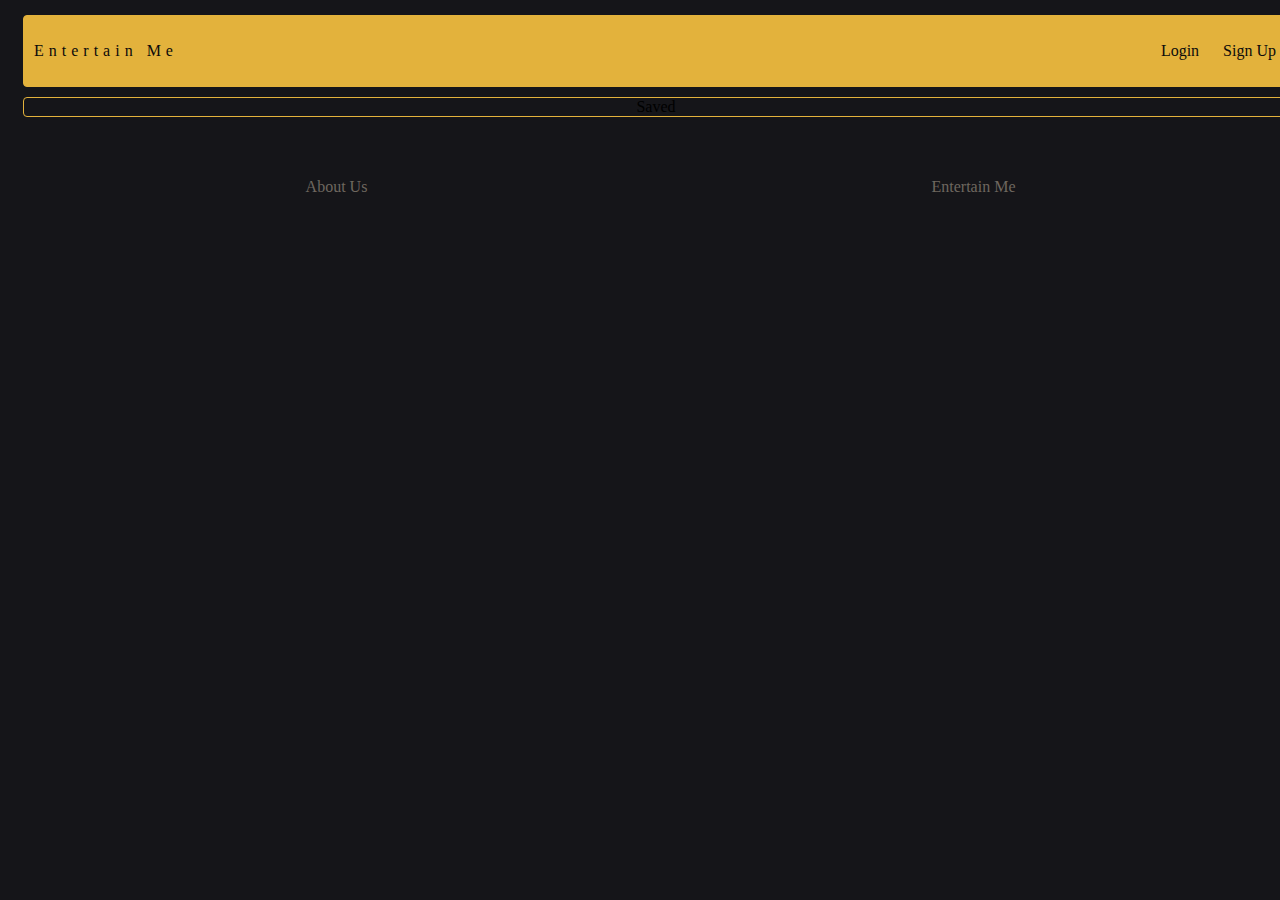
<file: saved.html>
<!DOCTYPE html>
<html lang="en">

<head>
    <meta charset="UTF-8">
    <meta name="viewport" content="width=device-width, initial-scale=1.0">
    <meta http-equiv="X-UA-Compatible" content="ie=edge">
    <link rel="stylesheet" href="./style.css">
    <link href="//db.onlinewebfonts.com/c/5721c258554db5405f1e10d6cbe056d1?family=FrankfurterHigD" rel="stylesheet"
        type="text/css" />
    <!-- <script src="https://www.youtube.com/iframe_api"></script> -->
    <script src="https://code.jquery.com/jquery-3.4.1.min.js"
        integrity="sha256-CSXorXvZcTkaix6Yvo6HppcZGetbYMGWSFlBw8HfCJo=" crossorigin="anonymous"></script>
    <script src="https://cdn.firebase.com/libs/firebaseui/3.5.2/firebaseui.js"></script>
    <link type="text/css" rel="stylesheet" href="https://cdn.firebase.com/libs/firebaseui/3.5.2/firebaseui.css" />
    <link rel="stylesheet" href="./style.css">
    <title>Entertain Me</title>
</head>

<body>
    <div class="wrapper">
        <nav class="container">
            <div class="navHeader">Entertain Me</div>
            <div class="navLinks">
                <ul class="navLinks">
                    <li><a id="navLinks_login" link=''>Login</a></li>
                    <li>Sign Up</li>
                </ul>
            </div>
        </nav>
        <main class="container">
            <div class="main_container">
                <div class="saved_container">
                    <a id="saved">Saved</a>
                    <div class="saved_content">
                        <div class="" id="youtubeVideo"></div>
                    </div>
                </div>
            </div>
        </main>
        <section class="container_footer_left">About Us</section>
        <section class="container_footer_right"><a>Entertain Me</a></section>
    </div>
</body>

</html>
</file>
<file: style.css>
html {
    background-color: #151519;
}

.wrapper {
    height: 100%;
    width: 100%;
    display: grid;
    grid-gap: 10px;
    grid-template-columns: 1fr 1fr;
    margin: 15px;
}
#navLinks_login{
    cursor: pointer;
}
.container {
    border: 1px solid #e3b23c;
    border-radius: 4px;
    height: fit-content;
    overflow: auto;
}
/* Font Design */
@import url(//db.onlinewebfonts.com/c/5721c258554db5405f1e10d6cbe056d1?family=FrankfurterHigD);
nav {
    color: rgb(12, 11, 11);
    background: #e3b23c;
    grid-column: 1/ span 2;
    height: 50px;
    display: flex;
    flex-direction: row;
    justify-content: space-evenly;
    border: 1px;
    border-radius: 4px;
}
/*nav:hover{
    cursor: pointer;
    background: #e3b23c;
}*/
.navLinks {
    margin-left: 20px;
    align-self: center;
    /* justify-self: flex-end; */
}
.navLinks >ul {
    list-style: none;
    justify-self: flex-end;
}
.navLinks>ul>li {
    display: inline-block;
    margin: 10px;
    font-family: 'FrankfurterHigD';
}
.navHeader {
    font-family: 'FrankfurterHigD';
    flex-grow: 1;
    margin: 10px;
    align-self: center;
    text-transform: capitalize;
    letter-spacing: 5px;
}
.navHeader>a{
    text-decoration: none;
    color: black;
}
main {
    grid-column: 1/ span 2;
    width: 100%;
    grid-row: 2;
    display: flex;
    flex-direction: column;
    justify-content: space-evenly;
}
.main_container {
    display: flex;
    margin: auto;
    box-sizing: border-box;
}
.main_container_api {
    flex-grow: 1;
    width: 800px;
    display: flex;
    margin: auto;
    box-sizing: border-box;
    justify-content: center;
    align-items: center;
}
.apiResults {
    width: 100%;
}
/*
The main container will have a collapse
*/
main.expanded {
    min-height: 1000px;
    height: fit-content;
}


#nyt_tmdb {
<<<<<<< HEAD
    font-family: 'FrankfurterHigD';
    font-size: 18px;
    color: #6E675F;
=======
    /*font-family: 'FrankfurterHigD';*/
    font-size: 22px;
    color: #a39594;
>>>>>>> 3c857518d86f05f886541a20ecc6a8fdc02800cf
}
#buttonContainer{
    width: 100%;
    margin: 10px auto;
    text-align: center;
    display: flex;
    justify-content: center;
    align-items: flex-end;
    border-radius: 5px;
}
#img {
    max-width: 250px;
}
#entertainMeBtn {
    font-size: 90px;
}

button{
    font-family: 'FrankfurterHigD';
    color: #6E675F;
    background: none;
    width: 100%;
    height: 110px;
    border: 1px;
    border-radius: 25px;
    letter-spacing: 10px;
}


#entertainMeBtn:hover,#entertainMeBtn:focus{
    transition: background 1s;
    cursor: pointer;
    background: #e3b23c;
    
}
#entertainMeBtn:hover:before{
    transform: translate(300px) skewX(-15deg);
    opacity: .7s;
    transition: 7s;
}
#entertainMeBtn:hover:after{
    transform: translate(300px) skewX(-15deg);
    opacity: 1;
    transition: 7s;
}
#playerContainer {
    display: none;
    opacity: 0;
    width: 100%;
    height: 600px;
}

@keyframes videoOn {
    0% {
        opacity: 0;
    }
    100% {
        opacity: 1;
    }
}
.save {
    font-family: 'FrankfurterHigD';
    color: #6E675F;
    background: none;
    border: 1px;
    font-size: 30px;
    border-radius: 4px;
    letter-spacing: 3px;
    margin: 10px auto;
    display: none;
}
#saveButton{
    font-size: 40px;
}
.container_footer_left {
    display: flex;
    flex-direction: column;
    justify-content: center;
    height: 120px;
    color: #6E675F;
    font-family: 'FrankfurterHigD';
    text-align: center;
    align-items: center;
    /* transform: translate(-5, -5%); */
    background: none;
    border: 1px;
    border-radius: 4px;
    transition: .6s;
    overflow: hidden;
}
.container_footer_left:hover {
    cursor: pointer;
    background: #e3b23c;
}
#about{
    font-family: 'FrankfurterHigD';
    color: #6E675F;
    background: none;
    border: none;
    font-size: 18px;
    border-radius: 1px;
    margin: 10px auto;
    display: flex;
    flex-direction: column;
    justify-content: center;
}
#about_link{
    text-decoration: none;
    color: #6E675F;
}
.container_footer_right {
    display: flex;
    flex-direction: column;
    justify-content: center;
    align-content: center;
    height: 120px;
    color: #6E675F;
    font-family: 'FrankfurterHigD';
    text-align: center;
    align-items: center;
    transform: translate(-5, -5%);
    background: none;
    border: 1px;
    border-radius: 4px;
    transition: .6s;
    overflow: hidden;
}
.container_footer_right:hover {
    cursor: pointer;
    background: #e3b23c;
}

/* The modal code */

.modalSaved {
    display: none;
    position: fixed;
    z-index: 1;
    left: 0;
    top: 0;
    width: 100%;
    height: 100%;
    overflow: auto;
    background-color: rgb(0,0,0);
    background-color: rgba(0,0,0,0.4); 
}

  /* Modal Content/Box */
.modal-saved-content {
    background-color: rgba(200, 200, 200, 0.9);
    margin: 5% auto; 
    padding: 20px;
    width: 100%;
    color: #6E675F;
    font-family: 'FrankfurterHigD';
}

#saved-content{
    font-family: 'FrankfurterHigD';
    color: #6E675F;
    background: none;
    border: none;
    font-size: 18px;
    border-radius: 1px;
    margin: 10px auto;
    display: flex;
    flex-direction: column;
    justify-content: center;
}

  /* The Close Button */
.closeSaved {
    color: #6E675F;
    float: right;
    font-size: 28px;
}

.closeSaved:hover,
.closeSavede:focus {
    color: #a39594;
    text-decoration: none;
    cursor: pointer;
}

/* The Modal (background) */
.modal {
    display: none;  /*Hidden by default */
    position: fixed; /* Stay in place */
    z-index: 1; /* Sit on top */
    left: 0;
    top: 0;
    width: 100%; /* Full width */
    height: 100%; /* Full height */
    overflow: auto; /* Enable scroll if needed */
    background-color: rgb(0,0,0); /* Fallback color */
    background-color: rgba(0,0,0,0.4); /* Black w/ opacity */
}

  /* Modal Content/Box */
.modal-content {
    background-color: transparent;
    margin: 15% auto; /* 15% from the top and centered */
    padding: 20px;
    width: 50%;
}

/* The Close Button */
.close {
    color: #6E675F;
    float: right;
    margin-top: 0;
    font-size: 28px;
    font-weight: bold;
}

.close-button:hover,
.close-button:focus {
    color: lightgrey;
    text-decoration: none;
    cursor: pointer;
  }
  #nyt_tmdb {
      width: 100%;
      height: 100%;
      text-align: center;
      display: none;
  }

  #errorStats {
      font-size: 25px;
      color: red;
      text-align: center;
  }
  #savedContentRender{
      display: flex;
      justify-content: space-evenly;
      align-content: center;
      text-align: center;
      margin: auto;
  }
  .savedUserContent{
      display: flex;
      flex-direction: column;
      justify-content: flex-start;
      align-items: flex-start;
  }
  .userSavedInfo{
    border: 1px solid black;
    margin: 10px 5px;
    width: 300px;
    height: 600px;
    display: flex;
    flex-direction: column;
    justify-content: space-evenly;
    align-items: center;
  }
  #amazonURL{
      color: #6E675F;
      text-decoration: none;
  }
  a.button5{
    display:inline-block;
    padding:0.46em 1.6em;
    border:0.1em solid #000000;
    margin:0 0.2em 0.2em 0;
    border-radius:0.12em;
    box-sizing: border-box;
    text-decoration:none;
    font-family:'Roboto',sans-serif;
    font-weight:300;
    color:#000000;
    text-shadow: 0 0.04em 0.04em rgba(0,0,0,0.35);
    background-color:#FFFFFF;
    text-align:center;
    transition: all 0.15s;
    }
    a.button5:hover{
        text-shadow: 0 0 2em rgba(255,255,255,1);
        color:#FFFFFF;
        border-color:#FFFFFF;
        cursor: pointer;
}
@media all and (max-width:30em){
    a.button5{
    display:block;
    margin:0.4em auto;
    }

}

@media all and (max-width: 900px) {
    #savedContentRender {
        flex-wrap: wrap;
    }
    #entertainMeBtn {
        font-size: 75px
    }
    .main_container_api {

        width: 100%;
    }
    .navHeader{
        letter-spacing: -1px;
    }
    #playerContainer {
        height: 200px;
    }
}
@media all and (max-width: 400px) {
    #entertainMeBtn {
        font-size: 30px
    }
}
</file>
